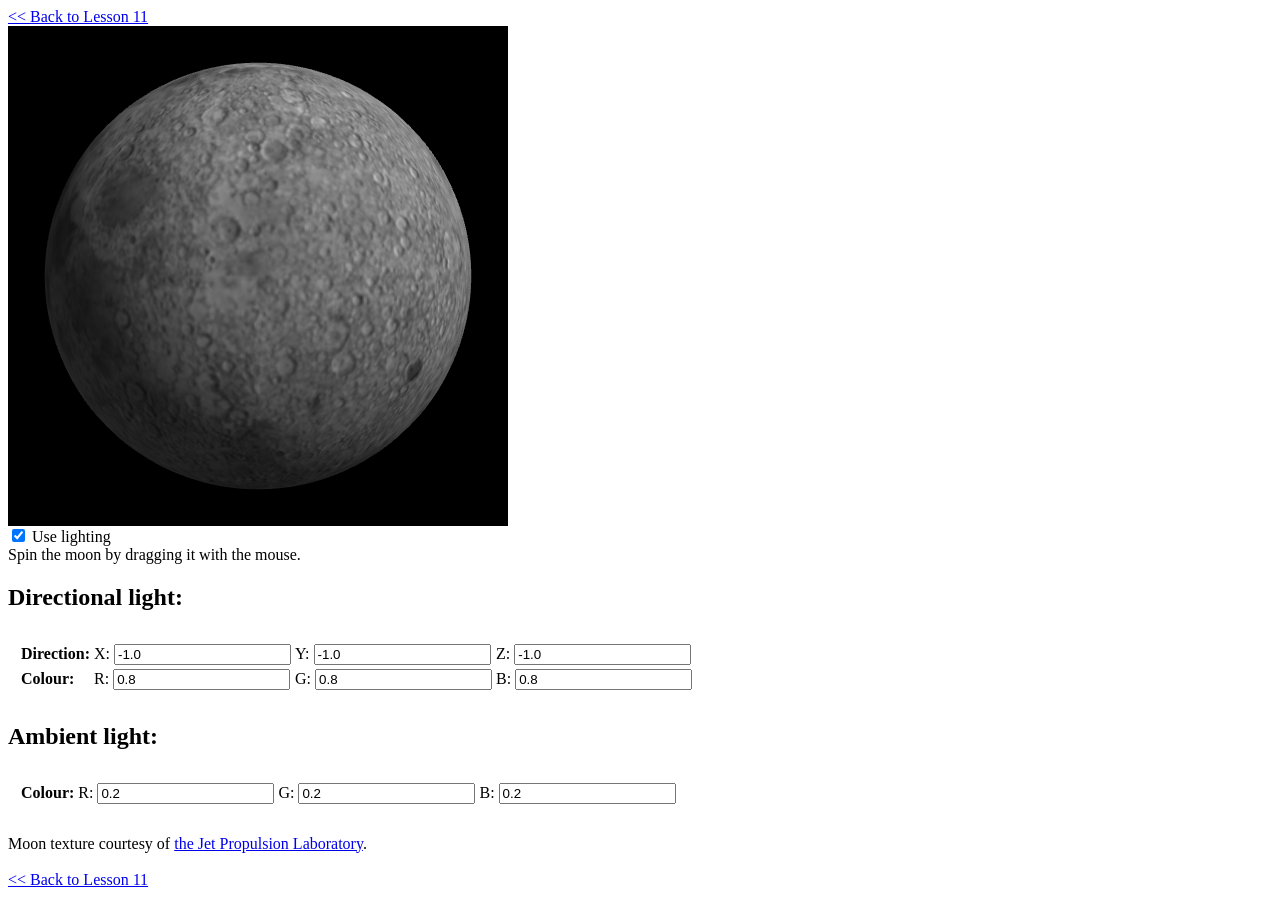
<file: sphere/index.html>
<html>

<head>
<title>Learning WebGL &mdash; lesson 11</title>
<meta http-equiv="content-type" content="text/html; charset=ISO-8859-1">

<script type="text/javascript" src="glMatrix-0.9.5.min.js"></script>
<script type="text/javascript" src="webgl-utils.js"></script>

<script id="shader-fs" type="x-shader/x-fragment">
    precision mediump float;

    varying vec2 vTextureCoord;
    varying vec3 vLightWeighting;

    uniform sampler2D uSampler;

    void main(void) {
        vec4 textureColor = texture2D(uSampler, vec2(vTextureCoord.s, vTextureCoord.t));
        gl_FragColor = vec4(textureColor.rgb * vLightWeighting, textureColor.a);
    }
</script>

<script id="shader-vs" type="x-shader/x-vertex">
    attribute vec3 aVertexPosition;
    attribute vec3 aVertexNormal;
    attribute vec2 aTextureCoord;

    uniform mat4 uMVMatrix;
    uniform mat4 uPMatrix;
    uniform mat3 uNMatrix;

    uniform vec3 uAmbientColor;

    uniform vec3 uLightingDirection;
    uniform vec3 uDirectionalColor;

    uniform bool uUseLighting;

    varying vec2 vTextureCoord;
    varying vec3 vLightWeighting;

    void main(void) {
        gl_Position = uPMatrix * uMVMatrix * vec4(aVertexPosition, 1.0);
        vTextureCoord = aTextureCoord;

        if (!uUseLighting) {
            vLightWeighting = vec3(1.0, 1.0, 1.0);
        } else {
            vec3 transformedNormal = uNMatrix * aVertexNormal;
            float directionalLightWeighting = max(dot(transformedNormal, uLightingDirection), 0.0);
            vLightWeighting = uAmbientColor + uDirectionalColor * directionalLightWeighting;
        }
    }
</script>


<script type="text/javascript">

    var gl;

    function initGL(canvas) {
        try {
            gl = canvas.getContext("experimental-webgl");
            gl.viewportWidth = canvas.width;
            gl.viewportHeight = canvas.height;
        } catch (e) {
        }
        if (!gl) {
            alert("Could not initialise WebGL, sorry :-(");
        }
    }


    function getShader(gl, id) {
        var shaderScript = document.getElementById(id);
        if (!shaderScript) {
            return null;
        }

        var str = "";
        var k = shaderScript.firstChild;
        while (k) {
            if (k.nodeType == 3) {
                str += k.textContent;
            }
            k = k.nextSibling;
        }

        var shader;
        if (shaderScript.type == "x-shader/x-fragment") {
            shader = gl.createShader(gl.FRAGMENT_SHADER);
        } else if (shaderScript.type == "x-shader/x-vertex") {
            shader = gl.createShader(gl.VERTEX_SHADER);
        } else {
            return null;
        }

        gl.shaderSource(shader, str);
        gl.compileShader(shader);

        if (!gl.getShaderParameter(shader, gl.COMPILE_STATUS)) {
            alert(gl.getShaderInfoLog(shader));
            return null;
        }

        return shader;
    }


    var shaderProgram;

    function initShaders() {
        var fragmentShader = getShader(gl, "shader-fs");
        var vertexShader = getShader(gl, "shader-vs");

        shaderProgram = gl.createProgram();
        gl.attachShader(shaderProgram, vertexShader);
        gl.attachShader(shaderProgram, fragmentShader);
        gl.linkProgram(shaderProgram);

        if (!gl.getProgramParameter(shaderProgram, gl.LINK_STATUS)) {
            alert("Could not initialise shaders");
        }

        gl.useProgram(shaderProgram);

        shaderProgram.vertexPositionAttribute = gl.getAttribLocation(shaderProgram, "aVertexPosition");
        gl.enableVertexAttribArray(shaderProgram.vertexPositionAttribute);

        shaderProgram.textureCoordAttribute = gl.getAttribLocation(shaderProgram, "aTextureCoord");
        gl.enableVertexAttribArray(shaderProgram.textureCoordAttribute);

        shaderProgram.vertexNormalAttribute = gl.getAttribLocation(shaderProgram, "aVertexNormal");
        gl.enableVertexAttribArray(shaderProgram.vertexNormalAttribute);

        shaderProgram.pMatrixUniform = gl.getUniformLocation(shaderProgram, "uPMatrix");
        shaderProgram.mvMatrixUniform = gl.getUniformLocation(shaderProgram, "uMVMatrix");
        shaderProgram.nMatrixUniform = gl.getUniformLocation(shaderProgram, "uNMatrix");
        shaderProgram.samplerUniform = gl.getUniformLocation(shaderProgram, "uSampler");
        shaderProgram.useLightingUniform = gl.getUniformLocation(shaderProgram, "uUseLighting");
        shaderProgram.ambientColorUniform = gl.getUniformLocation(shaderProgram, "uAmbientColor");
        shaderProgram.lightingDirectionUniform = gl.getUniformLocation(shaderProgram, "uLightingDirection");
        shaderProgram.directionalColorUniform = gl.getUniformLocation(shaderProgram, "uDirectionalColor");
    }


    function handleLoadedTexture(texture) {
        gl.pixelStorei(gl.UNPACK_FLIP_Y_WEBGL, true);
        gl.bindTexture(gl.TEXTURE_2D, texture);
        gl.texImage2D(gl.TEXTURE_2D, 0, gl.RGBA, gl.RGBA, gl.UNSIGNED_BYTE, texture.image);
        gl.texParameteri(gl.TEXTURE_2D, gl.TEXTURE_MAG_FILTER, gl.LINEAR);
        gl.texParameteri(gl.TEXTURE_2D, gl.TEXTURE_MIN_FILTER, gl.LINEAR_MIPMAP_NEAREST);
        gl.generateMipmap(gl.TEXTURE_2D);

        gl.bindTexture(gl.TEXTURE_2D, null);
    }


    var moonTexture;

    function initTexture() {
        moonTexture = gl.createTexture();
        moonTexture.image = new Image();
        moonTexture.image.onload = function () {
            handleLoadedTexture(moonTexture)
        }

        moonTexture.image.src = "moon.gif";
    }


    var mvMatrix = mat4.create();
    var mvMatrixStack = [];
    var pMatrix = mat4.create();

    function mvPushMatrix() {
        var copy = mat4.create();
        mat4.set(mvMatrix, copy);
        mvMatrixStack.push(copy);
    }

    function mvPopMatrix() {
        if (mvMatrixStack.length == 0) {
            throw "Invalid popMatrix!";
        }
        mvMatrix = mvMatrixStack.pop();
    }

    function setMatrixUniforms() {
        gl.uniformMatrix4fv(shaderProgram.pMatrixUniform, false, pMatrix);
        gl.uniformMatrix4fv(shaderProgram.mvMatrixUniform, false, mvMatrix);

        var normalMatrix = mat3.create();
        mat4.toInverseMat3(mvMatrix, normalMatrix);
        mat3.transpose(normalMatrix);
        gl.uniformMatrix3fv(shaderProgram.nMatrixUniform, false, normalMatrix);
    }


    function degToRad(degrees) {
        return degrees * Math.PI / 180;
    }


    var mouseDown = false;
    var lastMouseX = null;
    var lastMouseY = null;

    var moonRotationMatrix = mat4.create();
    mat4.identity(moonRotationMatrix);

    function handleMouseDown(event) {
        mouseDown = true;
        lastMouseX = event.clientX;
        lastMouseY = event.clientY;
    }


    function handleMouseUp(event) {
        mouseDown = false;
    }


    function handleMouseMove(event) {
        if (!mouseDown) {
            return;
        }
        var newX = event.clientX;
        var newY = event.clientY;

        var deltaX = newX - lastMouseX
        var newRotationMatrix = mat4.create();
        mat4.identity(newRotationMatrix);
        mat4.rotate(newRotationMatrix, degToRad(deltaX / 10), [0, 1, 0]);

        var deltaY = newY - lastMouseY;
        mat4.rotate(newRotationMatrix, degToRad(deltaY / 10), [1, 0, 0]);

        mat4.multiply(newRotationMatrix, moonRotationMatrix, moonRotationMatrix);

        lastMouseX = newX
        lastMouseY = newY;
    }



    var moonVertexPositionBuffer;
    var moonVertexNormalBuffer;
    var moonVertexTextureCoordBuffer;
    var moonVertexIndexBuffer;

    function initBuffers() {
        var latitudeBands = 60;
        var longitudeBands = 60;
        var radius = 2;

        var vertexPositionData = [];
        var normalData = [];
        var textureCoordData = [];
        for (var latNumber=0; latNumber <= latitudeBands; latNumber++) {
            var theta = latNumber * Math.PI / latitudeBands;
            var sinTheta = Math.sin(theta);
            var cosTheta = Math.cos(theta);

            for (var longNumber=0; longNumber <= longitudeBands; longNumber++) {
                var phi = longNumber * 2 * Math.PI / longitudeBands;
                var sinPhi = Math.sin(phi);
                var cosPhi = Math.cos(phi);

                var x = cosPhi * sinTheta;
                var y = cosTheta;
                var z = sinPhi * sinTheta;
                var u = 1 - (longNumber / longitudeBands);
                var v = 1 - (latNumber / latitudeBands);

                normalData.push(x);
                normalData.push(y);
                normalData.push(z);
                textureCoordData.push(u);
                textureCoordData.push(v);
                vertexPositionData.push(radius * x);
                vertexPositionData.push(radius * y);
                vertexPositionData.push(radius * z);
            }
        }

        var indexData = [];
        for (var latNumber=0; latNumber < latitudeBands; latNumber++) {
            for (var longNumber=0; longNumber < longitudeBands; longNumber++) {
                var first = (latNumber * (longitudeBands + 1)) + longNumber;
                var second = first + longitudeBands + 1;
                indexData.push(first);
                indexData.push(second);
                indexData.push(first + 1);

                indexData.push(second);
                indexData.push(second + 1);
                indexData.push(first + 1);
            }
        }

        moonVertexNormalBuffer = gl.createBuffer();
        gl.bindBuffer(gl.ARRAY_BUFFER, moonVertexNormalBuffer);
        gl.bufferData(gl.ARRAY_BUFFER, new Float32Array(normalData), gl.STATIC_DRAW);
        moonVertexNormalBuffer.itemSize = 3;
        moonVertexNormalBuffer.numItems = normalData.length / 3;

        moonVertexTextureCoordBuffer = gl.createBuffer();
        gl.bindBuffer(gl.ARRAY_BUFFER, moonVertexTextureCoordBuffer);
        gl.bufferData(gl.ARRAY_BUFFER, new Float32Array(textureCoordData), gl.STATIC_DRAW);
        moonVertexTextureCoordBuffer.itemSize = 2;
        moonVertexTextureCoordBuffer.numItems = textureCoordData.length / 2;

        moonVertexPositionBuffer = gl.createBuffer();
        gl.bindBuffer(gl.ARRAY_BUFFER, moonVertexPositionBuffer);
        gl.bufferData(gl.ARRAY_BUFFER, new Float32Array(vertexPositionData), gl.STATIC_DRAW);
        moonVertexPositionBuffer.itemSize = 3;
        moonVertexPositionBuffer.numItems = vertexPositionData.length / 3;

        moonVertexIndexBuffer = gl.createBuffer();
        gl.bindBuffer(gl.ELEMENT_ARRAY_BUFFER, moonVertexIndexBuffer);
        gl.bufferData(gl.ELEMENT_ARRAY_BUFFER, new Uint16Array(indexData), gl.STATIC_DRAW);
        moonVertexIndexBuffer.itemSize = 1;
        moonVertexIndexBuffer.numItems = indexData.length;
    }


    function drawScene() {
        gl.viewport(0, 0, gl.viewportWidth, gl.viewportHeight);
        gl.clear(gl.COLOR_BUFFER_BIT | gl.DEPTH_BUFFER_BIT);

        mat4.perspective(45, gl.viewportWidth / gl.viewportHeight, 0.1, 100.0, pMatrix);

        var lighting = document.getElementById("lighting").checked;
        gl.uniform1i(shaderProgram.useLightingUniform, lighting);
        if (lighting) {
            gl.uniform3f(
                shaderProgram.ambientColorUniform,
                parseFloat(document.getElementById("ambientR").value),
                parseFloat(document.getElementById("ambientG").value),
                parseFloat(document.getElementById("ambientB").value)
            );

            var lightingDirection = [
                parseFloat(document.getElementById("lightDirectionX").value),
                parseFloat(document.getElementById("lightDirectionY").value),
                parseFloat(document.getElementById("lightDirectionZ").value)
            ];
            var adjustedLD = vec3.create();
            vec3.normalize(lightingDirection, adjustedLD);
            vec3.scale(adjustedLD, -1);
            gl.uniform3fv(shaderProgram.lightingDirectionUniform, adjustedLD);

            gl.uniform3f(
                shaderProgram.directionalColorUniform,
                parseFloat(document.getElementById("directionalR").value),
                parseFloat(document.getElementById("directionalG").value),
                parseFloat(document.getElementById("directionalB").value)
            );
        }

        mat4.identity(mvMatrix);

        mat4.translate(mvMatrix, [0, 0, -6]);

        mat4.multiply(mvMatrix, moonRotationMatrix);

        gl.activeTexture(gl.TEXTURE0);
        gl.bindTexture(gl.TEXTURE_2D, moonTexture);
        gl.uniform1i(shaderProgram.samplerUniform, 0);

        gl.bindBuffer(gl.ARRAY_BUFFER, moonVertexPositionBuffer);
        gl.vertexAttribPointer(shaderProgram.vertexPositionAttribute, moonVertexPositionBuffer.itemSize, gl.FLOAT, false, 0, 0);

        gl.bindBuffer(gl.ARRAY_BUFFER, moonVertexTextureCoordBuffer);
        gl.vertexAttribPointer(shaderProgram.textureCoordAttribute, moonVertexTextureCoordBuffer.itemSize, gl.FLOAT, false, 0, 0);

        gl.bindBuffer(gl.ARRAY_BUFFER, moonVertexNormalBuffer);
        gl.vertexAttribPointer(shaderProgram.vertexNormalAttribute, moonVertexNormalBuffer.itemSize, gl.FLOAT, false, 0, 0);

        gl.bindBuffer(gl.ELEMENT_ARRAY_BUFFER, moonVertexIndexBuffer);
        setMatrixUniforms();
        gl.drawElements(gl.TRIANGLES, moonVertexIndexBuffer.numItems, gl.UNSIGNED_SHORT, 0);
    }


    function tick() {
        requestAnimFrame(tick);
        drawScene();
    }


    function webGLStart() {
        var canvas = document.getElementById("lesson11-canvas");
        initGL(canvas);
        initShaders();
        initBuffers();
        initTexture();

        gl.clearColor(0.0, 0.0, 0.0, 1.0);
        gl.enable(gl.DEPTH_TEST);

        canvas.onmousedown = handleMouseDown;
        document.onmouseup = handleMouseUp;
        document.onmousemove = handleMouseMove;

        tick();
    }

</script>


</head>


<body onload="webGLStart();">
    <a href="http://learningwebgl.com/blog/?p=1253">&lt;&lt; Back to Lesson 11</a><br />

    <canvas id="lesson11-canvas" style="border: none;" width="500" height="500"></canvas>
    <br/>

    <input type="checkbox" id="lighting" checked /> Use lighting<br/>
    Spin the moon by dragging it with the mouse.
    <br/>

    <h2>Directional light:</h2>

    <table style="border: 0; padding: 10px;">
        <tr>
            <td><b>Direction:</b>
            <td>X: <input type="text" id="lightDirectionX" value="-1.0" />
            <td>Y: <input type="text" id="lightDirectionY" value="-1.0" />
            <td>Z: <input type="text" id="lightDirectionZ" value="-1.0" />
        </tr>
        <tr>
            <td><b>Colour:</b>
            <td>R: <input type="text" id="directionalR" value="0.8" />
            <td>G: <input type="text" id="directionalG" value="0.8" />
            <td>B: <input type="text" id="directionalB" value="0.8" />
        </tr>
    </table>


    <h2>Ambient light:</h2>

    <table style="border: 0; padding: 10px;">
        <tr>
            <td><b>Colour:</b>
            <td>R: <input type="text" id="ambientR" value="0.2" />
            <td>G: <input type="text" id="ambientG" value="0.2" />
            <td>B: <input type="text" id="ambientB" value="0.2" />
        </tr>
    </table>
    <br/>

    Moon texture courtesy of <a href="http://maps.jpl.nasa.gov/">the Jet Propulsion Laboratory</a>.
    <br/>
    <br/>

    <a href="http://learningwebgl.com/blog/?p=1253">&lt;&lt; Back to Lesson 11</a><br />
</body>

</html>
</file>
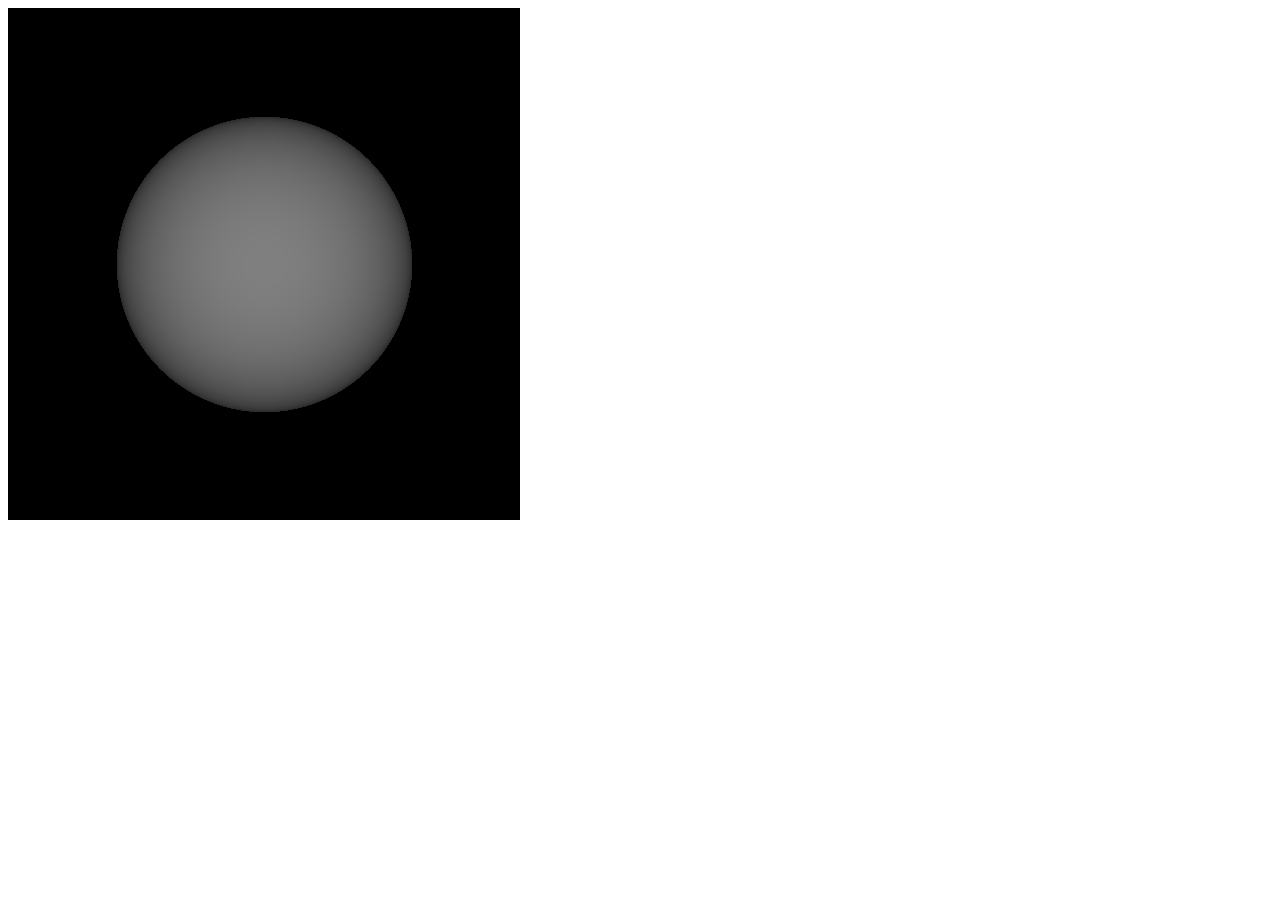
<file: framework.html>
<html>
    <head><title>Framework</title></head>
    <body>
        <canvas width="512" height="512" id="depthCanvas"></canvas>
        <script>
            Sphere = function(center, radius) { this.center = center; this.radius = radius; };

            Sphere.prototype = {
                copy: function() { return new Sphere(this.center.copy(), this.radius.copy()); },

                initialize: function() {
                    this.sqrRadius = this.radius * this.radius;
                },

                intersect: function(ray) {
                    var v = ray.origin.subtract(this.center);
                    var a0 = v.sqrLength() - this.sqrRadius;
                    var DdotV = ray.direction.dot(v);

                    if (DdotV <= 0) {
                        var discr = DdotV * DdotV - a0;
                        if (discr >= 0) {
                            var result = new IntersectResult();
                            result.geometry = this;
                            result.distance = -DdotV - Math.sqrt(discr);
                            result.position = ray.getPoint(result.distance);
                            result.normal = result.position.subtract(this.center).normalize();
                            return result;
                        }
                    }

                    return IntersectResult.noHit;
                }
            };

            Vector3 = function(x, y, z) { this.x = x; this.y = y; this.z = z; };

            Vector3.prototype = {
                copy: function() { return new Vector3(this.x, this.y, this.z); },
                length: function() { return Math.sqrt(this.x * this.x + this.y * this.y + this.z * this.z); },
                sqrLength: function() { return this.x * this.x + this.y * this.y + this.z * this.z; },
                normalize: function() { var inv = 1 / this.length(); return new Vector3(this.x * inv, this.y * inv, this.z * inv); },
                negate: function() { return new Vector3(-this.x, -this.y, -this.z); },
                add: function(v) { return new Vector3(this.x + v.x, this.y + v.y, this.z + v.z); },
                subtract: function(v) { return new Vector3(this.x - v.x, this.y - v.y, this.z - v.z); },
                multiply: function(f) { return new Vector3(this.x * f, this.y * f, this.z * f); },
                divide: function(f) { var invf = 1 / f; return new Vector3(this.x * invf, this.y * invf, this.z * invf); },
                dot: function(v) { return this.x * v.x + this.y * v.y + this.z * v.z; },
                cross: function(v) { return new Vector3(-this.z * v.y + this.y * v.z, this.z * v.x - this.x * v.z, -this.y * v.x + this.x * v.y); }
            };

            Vector3.zero = new Vector3(0, 0, 0);
            // Ray3.js
            Ray3 = function(origin, direction) { this.origin = origin; this.direction = direction; }

            Ray3.prototype = {
                getPoint: function(t) { return this.origin.add(this.direction.multiply(t)); }
            };
            // IntersectResult.js
            IntersectResult = function() {
                this.geometry = null;
                this.distance = 0;
                this.position = Vector3.zero;
                this.normal = Vector3.zero;
            };

            IntersectResult.noHit = new IntersectResult();


            PerspectiveCamera = function(eye, front, up, fov) { this.eye = eye; this.front = front; this.refUp = up; this.fov = fov; };
            PerspectiveCamera.prototype = {
                initialize : function() {
                    this.right = this.front.cross(this.refUp);
                    this.up = this.right.cross(this.front);
                    this.fovScale = Math.tan(this.fov * 0.5 * Math.PI / 180) * 2;
                },

                generateRay : function(x, y) {
                    var r = this.right.multiply((x - 0.5) * this.fovScale);
                    var u = this.up.multiply((y - 0.5) * this.fovScale);
                    return new Ray3(this.eye, this.front.add(r).add(u).normalize());
                }
            };
            
            function renderDepth(canvas, scene, camera, maxDepth) {
                if (!canvas || !canvas.getContext)
                    return;

                var ctx = canvas.getContext("2d");
                if (!ctx.getImageData)
                    return;

                var w = canvas.attributes.width.value;
                var h = canvas.attributes.height.value;
                ctx.fillStyle = "rgb(0,0,0)";
                ctx.fillRect(0, 0, w, h);

                var imgdata = ctx.getImageData(0, 0, w, h);
                var pixels = imgdata.data;

                scene.initialize();
                camera.initialize();

                var i = 0;
                for (var y = 0; y < h; y++) {
                    var sy = 1 - y / h;
                    for (var x = 0; x < w; x++) {
                        var sx = x / w;
                        var ray = camera.generateRay(sx, sy);
                        var result = scene.intersect(ray);
                        if (result.geometry) {
                            var depth = 255 - Math.min((result.distance / maxDepth) * 255, 255);
                            pixels[i] = depth;
                            pixels[i + 1] = depth;
                            pixels[i + 2] = depth;
                            pixels[i + 3] = 255;
                        }
                        i += 4;
                    }
                }

                ctx.putImageData(imgdata, 0, 0);
            }

            window.onload=function(){
                renderDepth(
                document.getElementById('depthCanvas'), 
                new Sphere(new Vector3(0, 10, -10), 10),
                new PerspectiveCamera(new Vector3(0, 10, 10), new Vector3(0, 0, -1), new Vector3(0, 1, 0), 90),
                20);
            }
        </script>
    </body>
</html>
</file>
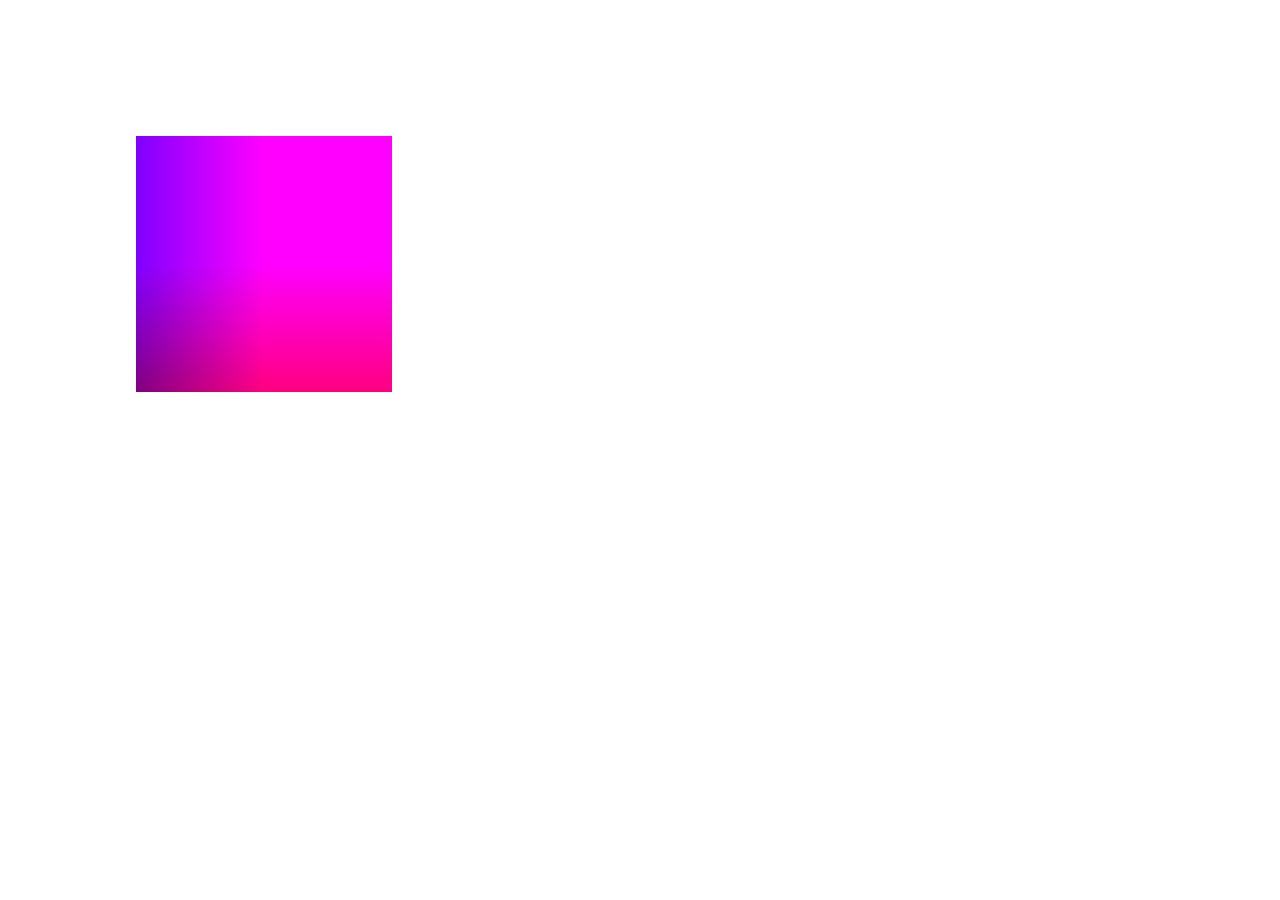
<file: project.html>
<html>
    <head>
    <meta charset="UTF-8">
    <style type="text/css">
        canvas {background: #5C4033;}
    </style>
    </head>
    <body>
        <canvas id="canvas" width="512" height="512">
        <script type="text/javascript" src="sylvester.src.js"></script>
        <script type="text/javascript" src="glUtils.js"></script>
        <script type="text/javascript" src="main.js"></script>
    </body>
</html>
</file>
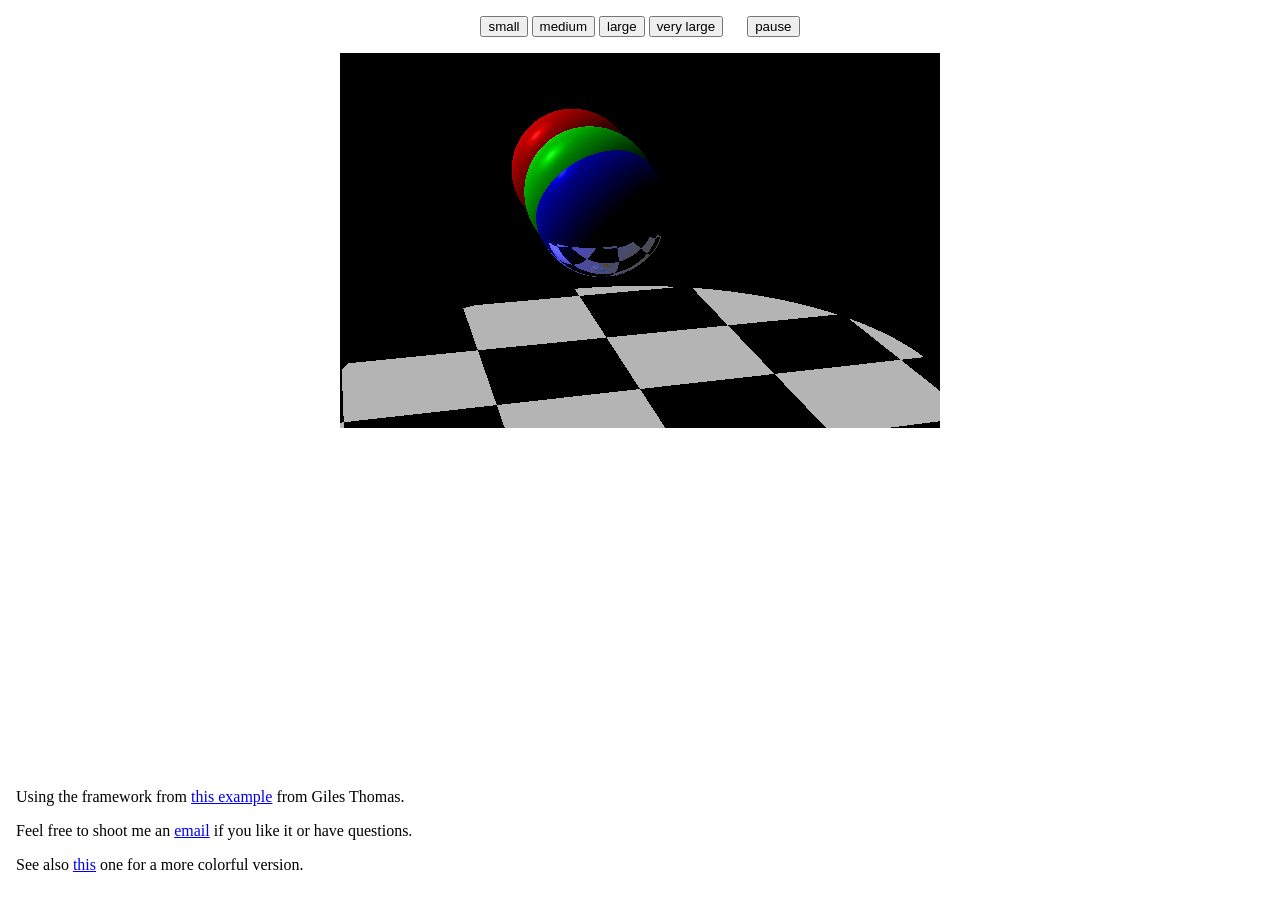
<file: sphere.html>
<html>

<head>
<title>Ray tracer using WebGL</title>
<meta http-equiv="content-type" content="text/html; charset=ISO-8859-1">

<script id="shader-fs" type="x-shader/x-fragment">
  precision mediump float;

  const vec3 lightDir = vec3(0.577350269, 0.577350269, -0.577350269);
  varying vec3 vPosition;
  uniform vec3 cameraPos;
  uniform vec3 sphere1Center;
  uniform vec3 sphere2Center;
  uniform vec3 sphere3Center;

  bool intersectSphere(vec3 center, vec3 lStart, vec3 lDir,
                       out float dist) {
    vec3 c = center - lStart;
    float b = dot(lDir, c);
    float d = b*b - dot(c, c) + 1.0;
    if (d < 0.0) {
      dist = 10000.0;
      return false;
    }

    dist = b - sqrt(d);
    if (dist < 0.0) {
      dist = 10000.0;
      return false;
    }

    return true;
  }

  vec3 lightAt(vec3 N, vec3 V, vec3 color) {
    vec3 L = lightDir;
    vec3 R = reflect(-L, N);

    float c = 0.3 + 0.4 * pow(max(dot(R, V), 0.0), 30.0) + 0.7 * dot(L, N);

    if (c > 1.0) {
      return mix(color, vec3(1.6, 1.6, 1.6), c - 1.0);
    }

    return c * color;
  }

  bool intersectWorld(vec3 lStart, vec3 lDir, out vec3 pos,
                      out vec3 normal, out vec3 color) {
    float d1, d2, d3;
    bool h1, h2, h3;

    h1 = intersectSphere(sphere1Center, lStart, lDir, d1);
    h2 = intersectSphere(sphere2Center, lStart, lDir, d2);
    h3 = intersectSphere(sphere3Center, lStart, lDir, d3);

    if (h1 && d1 < d2 && d1 < d3) {
      pos = lStart + d1 * lDir;
      normal = pos - sphere1Center;
      color = vec3(0.0, 0.0, 0.9);
    }
    else if (h2 && d2 < d3) {
      pos = lStart + d2 * lDir;
      normal = pos - sphere2Center;
      color = vec3(0.9, 0.0, 0.0);
    }
    else if (h3) {
      pos = lStart + d3 * lDir;
      normal = pos - sphere3Center;
      color = vec3(0.0, 0.9, 0.0);
    }
    else if (lDir.y < -0.01) {
      pos = lStart + ((lStart.y + 2.7) / -lDir.y) * lDir;
      if (pos.x*pos.x + pos.z*pos.z > 30.0) {
        return false;
      }
      normal = vec3(0.0, 1.0, 0.0);
      if (fract(pos.x / 5.0) > 0.5 == fract(pos.z / 5.0) > 0.5) {
        color = vec3(1.0);
      }
      else {
        color = vec3(0.0);
      }
    }
    else {
     return false;
    }

    return true;
  }

  void main(void)
  {
    vec3 cameraDir = normalize(vPosition - cameraPos);

    vec3 p1, norm, p2;
    vec3 col, colT, colM, col3;
    if (intersectWorld(cameraPos, cameraDir, p1,
                       norm, colT)) {
      col = lightAt(norm, -cameraDir, colT);
      colM = (colT + vec3(0.7)) / 1.7;
      cameraDir = reflect(cameraDir, norm);
      if (intersectWorld(p1, cameraDir, p2, norm, colT)) {
        col += lightAt(norm, -cameraDir, colT) * colM;
        colM *= (colT + vec3(0.7)) / 1.7;
        cameraDir = reflect(cameraDir, norm);
        if (intersectWorld(p2, cameraDir, p1, norm, colT)) {
          col += lightAt(norm, -cameraDir, colT) * colM;
        }
      }

      gl_FragColor = vec4(col, 1.0);
    }
    else {
      gl_FragColor = vec4(0.0, 0.0, 0.0, 1.0);
    }
  }
</script>

<script id="shader-vs" type="x-shader/x-vertex">
  attribute vec2 aVertexPosition;
  attribute vec3 aPlotPosition;

  varying vec3 vPosition;

  void main(void)
  {
    gl_Position = vec4(aVertexPosition, 1.0, 1.0);
    vPosition = aPlotPosition;
 }
</script>


<script type="application/x-javascript">

  var gl;
  function initGL(canvas) {
    try {
      gl = canvas.getContext("experimental-webgl");
      gl.viewport(0, 0, canvas.width, canvas.height);
    } catch(e) {
    }
    if (!gl) {
      alert("Could not initialise WebGL, sorry :-(");
    }
  }

  function getShader(gl, id)
  {
      var shaderScript = document.getElementById(id);
      if (!shaderScript)
          return null;

      var shader;
      if (shaderScript.type == "x-shader/x-fragment")
      {
          shader = gl.createShader(gl.FRAGMENT_SHADER);
      }
      else if (shaderScript.type == "x-shader/x-vertex")
      {
          shader = gl.createShader(gl.VERTEX_SHADER);
      }
      else
      {
          return null;
      }

      gl.shaderSource(shader, shaderScript.textContent);
      gl.compileShader(shader);

      if (!gl.getShaderParameter(shader, gl.COMPILE_STATUS))
      {
          alert(gl.getShaderInfoLog(shader));
          return null;
      }

      return shader;
  }

  var shaderProgram;
  var aVertexPosition;
  function initShaders()
  {
    var fragmentShader = getShader(gl, "shader-fs");
    var vertexShader = getShader(gl, "shader-vs");

    shaderProgram = gl.createProgram();
    gl.attachShader(shaderProgram, vertexShader);
    gl.attachShader(shaderProgram, fragmentShader);
    gl.linkProgram(shaderProgram);

    if (!gl.getProgramParameter(shaderProgram, gl.LINK_STATUS))
    {
      alert("Could not initialise shaders");
    }

    gl.useProgram(shaderProgram);

    aVertexPosition = gl.getAttribLocation(shaderProgram, "aVertexPosition");
    gl.enableVertexAttribArray(aVertexPosition);

    aPlotPosition = gl.getAttribLocation(shaderProgram, "aPlotPosition");
    gl.enableVertexAttribArray(aPlotPosition);

    cameraPos = gl.getUniformLocation(shaderProgram, "cameraPos");
    sphere1Center = gl.getUniformLocation(shaderProgram, "sphere1Center");
    sphere2Center = gl.getUniformLocation(shaderProgram, "sphere2Center");
    sphere3Center = gl.getUniformLocation(shaderProgram, "sphere3Center");
  }


  function initBuffers()
  {
    var vertexPositionBuffer = gl.createBuffer();
    gl.bindBuffer(gl.ARRAY_BUFFER, vertexPositionBuffer);
    var vertices = [
         1.0,  1.0,
        -1.0,  1.0,
         1.0, -1.0,
        -1.0, -1.0,
    ];
    gl.bufferData(gl.ARRAY_BUFFER, new Float32Array(vertices), gl.STATIC_DRAW);
    gl.bindBuffer(gl.ARRAY_BUFFER, vertexPositionBuffer);
    gl.vertexAttribPointer(aVertexPosition, 2, gl.FLOAT, false, 0, 0);


    var plotPositionBuffer = gl.createBuffer();
    gl.bindBuffer(gl.ARRAY_BUFFER, plotPositionBuffer);
    gl.vertexAttribPointer(aPlotPosition, 3, gl.FLOAT, false, 0, 0);
  }

  function crossProd(v1, v2) {
    return { x: v1.y*v2.z - v2.y*v1.z,
             y: v1.z*v2.x - v2.z*v1.x,
             z: v1.x*v2.y - v2.x*v1.y };
  }

  function normalize(v) {
    l = Math.sqrt(v.x*v.x + v.y*v.y + v.z*v.z);
    return { x: v.x/l, y: v.y/l, z: v.z/l };
  }

  function vectAdd(v1, v2) {
    return { x: v1.x + v2.x, y: v1.y + v2.y, z: v1.z + v2.z };
  }

  function vectSub(v1, v2) {
    return { x: v1.x - v2.x, y: v1.y - v2.y, z: v1.z - v2.z };
  }

  function vectMul(v, l) {
    return { x: v.x*l, y: v.y*l, z: v.z*l };
  }

  function pushVec(v, arr) {
    arr.push(v.x, v.y, v.z);
  }

  t = 0;
  function drawScene()
  {
    x1 = Math.sin(t * 1.1) * 1.5;
    y1 = Math.cos(t * 1.3) * 1.5;
    z1 = Math.sin(t + Math.PI/3) * 1.5;
    x2 = Math.cos(t * 1.2) * 1.5;
    y2 = Math.sin(t * 1.4) * 1.5;
    z2 = Math.sin(t*1.25 - Math.PI/3) * 1.5;
    x3 = Math.cos(t * 1.15) * 1.5;
    y3 = Math.sin(t * 1.37) * 1.5;
    z3 = Math.sin(t*1.27) * 1.5;

    cameraFrom = { x: Math.sin(t * 0.4) * 18,
                   y: Math.sin(t * 0.13) * 5 + 5,
                   z: Math.cos(t * 0.4) * 18 };
    cameraTo = { x:0, y:0, z:0 };
    cameraPersp = 6;
    up = { x: 0, y: 1, z: 0 };
    cameraDir = normalize(vectSub(cameraTo, cameraFrom));

    cameraLeft = normalize(crossProd(cameraDir, up));
    cameraUp = normalize(crossProd(cameraLeft, cameraDir));
    // cameraFrom + cameraDir * cameraPersp
    cameraCenter = vectAdd(cameraFrom, vectMul(cameraDir, cameraPersp));
    // cameraCenter + cameraUp + cameraLeft * ratio
    cameraTopLeft  = vectAdd(vectAdd(cameraCenter, cameraUp),
                             vectMul(cameraLeft, ratio));
    cameraBotLeft  = vectAdd(vectSub(cameraCenter, cameraUp),
                             vectMul(cameraLeft, ratio));
    cameraTopRight = vectSub(vectAdd(cameraCenter, cameraUp),
                             vectMul(cameraLeft, ratio));
    cameraBotRight = vectSub(vectSub(cameraCenter, cameraUp),
                             vectMul(cameraLeft, ratio));


    //corners = [1.2, 1, -12, -1.2, 1, -12, 1.2, -1, -12, -1.2, -1, -12];
    corners = [];
    pushVec(cameraTopRight, corners);
    pushVec(cameraTopLeft, corners);
    pushVec(cameraBotRight, corners);
    pushVec(cameraBotLeft, corners);

    gl.bufferData(gl.ARRAY_BUFFER, new Float32Array(corners), gl.STATIC_DRAW);

    gl.uniform3f(cameraPos, cameraFrom.x, cameraFrom.y, cameraFrom.z);
    gl.uniform3f(sphere1Center, x1, y1, z1);
    gl.uniform3f(sphere2Center, x2, y2, z2);
    gl.uniform3f(sphere3Center, x3, y3, z3);

    gl.drawArrays(gl.TRIANGLE_STRIP, 0, 4);

    t += 0.03;
    if (t > Math.PI * 200) {
      t -= Math.PI * 200;
    }
  }

  var timer = 0;

  var canvas;
  function webGLStart()
  {
    canvas = document.getElementById("canvas");
    initGL(canvas);
    initShaders()

    gl.clearColor(0.0, 0.0, 0.0, 1.0);

    gl.clearDepth(1.0);

    initBuffers();
  }

  function flipAnim()
  {
    if (timer) {
      clearInterval(timer);
      timer = 0;
    }
    else {
      timer = setInterval(drawScene, 15);
    }
  }

  var ratio;
  function resizeCanvas(w)
  {
    if (w == -1) {
      document.getElementById('contrib').style.display = "none";
      canvas.style.display = "none";
      canvas.parentNode.style.position = "absolute";
      canvas.parentNode.style.top = 0;
      w = canvas.parentNode.parentNode.offsetWidth;
      ratio = w / canvas.parentNode.parentNode.offsetHeight;
      canvas.style.display = "";
    }
    else {
      document.getElementById('contrib').style.display = "";
      ratio = 1.6;
      canvas.parentNode.style.position = "";
      canvas.parentNode.style.top = "";
      window.onresize = null;
    }
    canvas.width = w;
    canvas.height = w / ratio;

    gl.viewport(0, 0, canvas.width, canvas.height);

    t -= 0.03;
    drawScene();
  }

  var resizeTimer = false;
  function fullScreen() {
    window.onresize = function() {
      if (resizeTimer) {
        clearTimeout(resizeTimer);
      }
      resizeTimer = setTimeout(function() {
        fullScreen();
      }, 100);
    };
    
    resizeCanvas(-1);
  }

</script>
</head>


<body onload="webGLStart(); resizeCanvas(600); flipAnim()" style="height: 100%; margin: 0">
  <div style="height:100%; margin: 0;">
    <div style="text-align:center; padding: 1em;">
      <input type=button onclick="resizeCanvas(400)" value=small>
      <input type=button onclick="resizeCanvas(600)" value=medium>
      <input type=button onclick="resizeCanvas(800)" value=large>
      <input type=button onclick="fullScreen();" value="very large">
      &nbsp;&nbsp;&nbsp;&nbsp;
      <input type=button onclick="flipAnim()" value=pause>
    </div>
    <div style="z-index:-1; text-align:center; width:100%;">
      <canvas id="canvas" style="border: none;" width="425" height="330"></canvas>
    </div>
  </div>
  <div style="margin: -8em 1em 0;" id="contrib">
    <p>
      Using the framework from <a href="http://learningwebgl.com/blog/?p=205">this
      example</a> from Giles Thomas.
    </p>
    <p>
      Feel free to shoot me an
      <a href="mailto:jonas&#64;sicking.cc">email</a> if
      you like it or have questions.
    </p>
    <p>
      See also <a href="raycolor.html">this</a> one for a more colorful version.
    </p>
  </div>
</body>

</html>
</file>
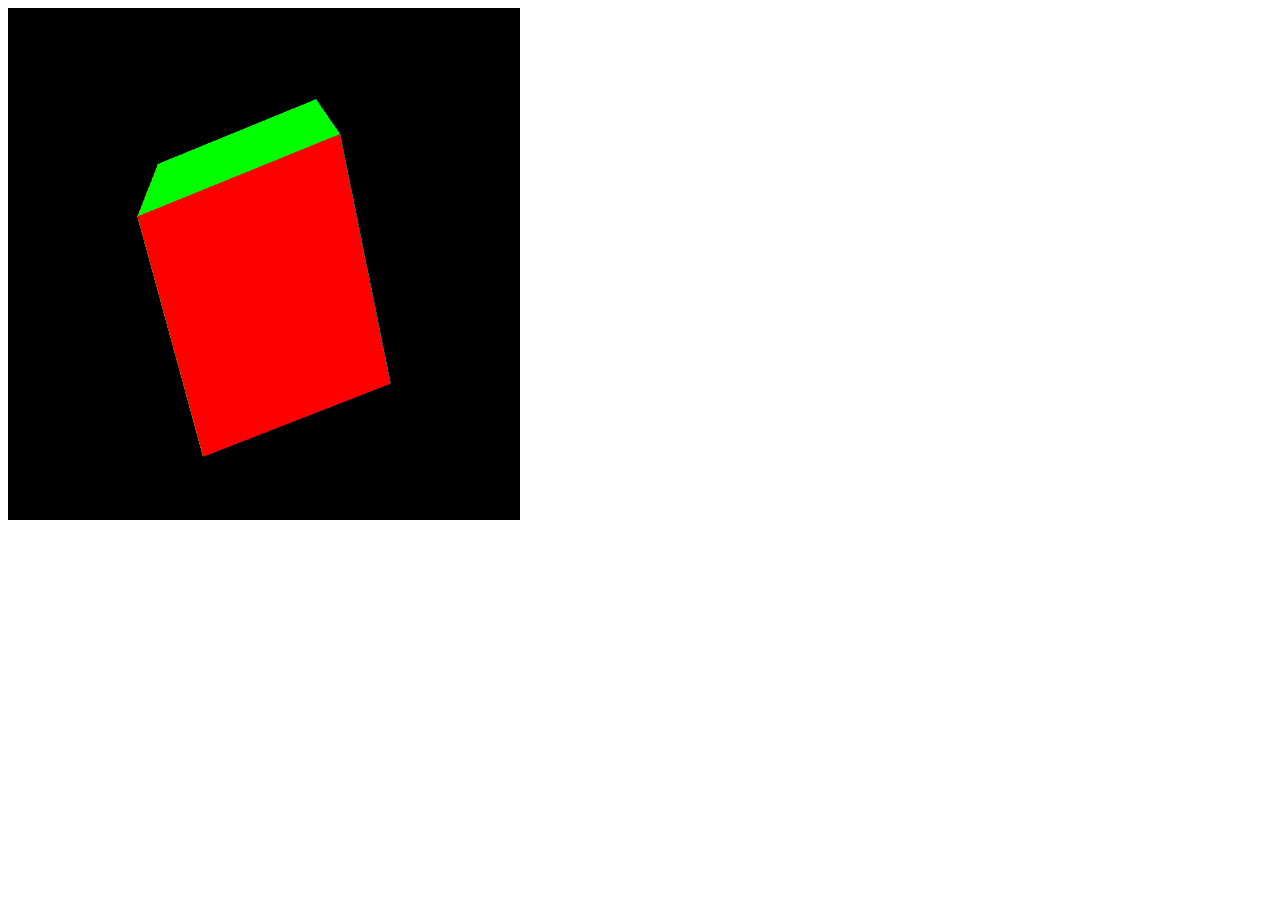
<file: 1113/CSCI580.html>
<!DOCTYPE HTML>
<html>
    <head>
    <meta charset="UTF-8">
    <style type="text/css">
        canvas {background: #5C4033;}
    </style>
    <script type="text/javascript" src="sylvester.js"></script>
    <script type="text/javascript" src="glUtils.js"></script>
    <script type="text/javascript">
        function MatrixHelper(){ this.matrix = Matrix.I(4); }
        MatrixHelper.prototype = {
            /* makePerspective */
            make : function(fovy, aspect, znear, zfar){
                this.ppm = makePerspective(fovy, aspect, znear, zfar);
            },
            /* multMatrix */
            mult : function(m){
                this.matrix = this.matrix.x(m);
            },
            /* mvTranslate */
            trans : function(v){
                this.mult(Matrix.Translation($V([v[0], v[1], v[2]])).ensure4x4());
            },
            /* setMatrixUniforms */
            set : function(gl, sProg){
                if(!!this.ppm){
                      gl.uniformMatrix4fv(gl.getUniformLocation(sProg, "uPMatrix")
                        , false, new Float32Array(this.ppm.flatten()));
                }
                if(!!this.matrix){
                      gl.uniformMatrix4fv(gl.getUniformLocation(sProg, "uMVMatrix")
                        , false, new Float32Array(this.matrix.flatten())); 
                }
            },
            /* mvRotate */
            rotate : function(angle, v){
                var m = Matrix.Rotation(angle * Math.PI / 180.0, $V([v[0], v[1], v[2]])).ensure4x4();
                this.mult(m);
            }
        }
    </script>
    </head>
    <body>
        <canvas id="canvas" width="512" height="512">
        <script type="text/javascript" src="mainFrame.js"></script>
        
    </body>
</html>
</file>
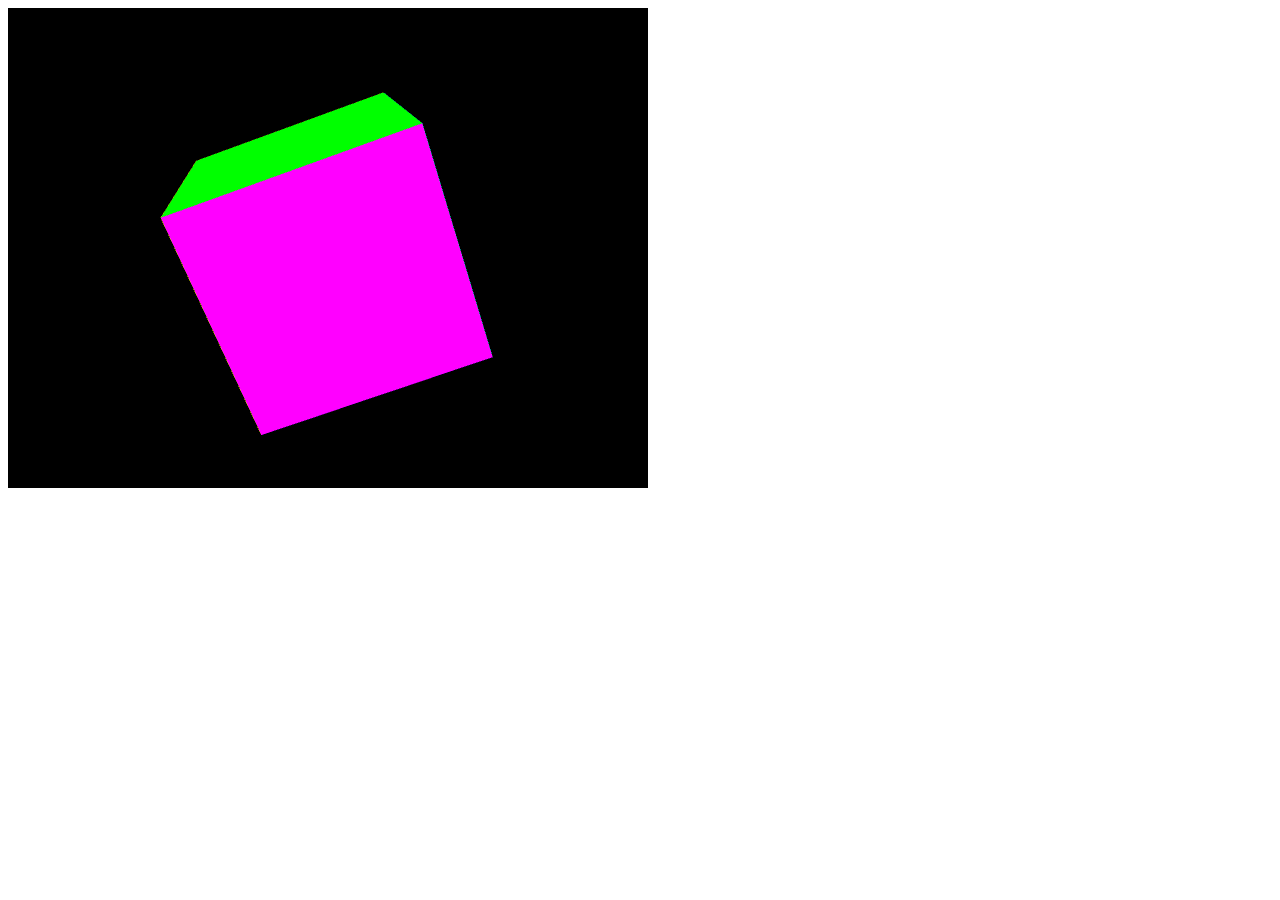
<file: 1113/demo.html>
<!DOCTYPE HTML>
<html>
<head>
<meta http-equiv="Content-Type" content="text/html; charset=utf-8">
<title>WebGL Step 03</title>
<style type="text/css">
canvas{ background-color:#666; }
</style>
<script type="text/javascript" src="sylvester.js"></script>
<script type="text/javascript" src="glUtils.js"></script>
 
<script type="text/ecmascript">
function MatrixHelper(){ this.matrix = Matrix.I(4); }
MatrixHelper.prototype = {
    /* makePerspective */
    make : function(fovy, aspect, znear, zfar){
        this.ppm = makePerspective(fovy, aspect, znear, zfar);
    },
    /* multMatrix */
    mult : function(m){
        this.matrix = this.matrix.x(m);
    },
    /* mvTranslate */
    trans : function(v){
        this.mult(Matrix.Translation($V([v[0], v[1], v[2]])).ensure4x4());
    },
    /* setMatrixUniforms */
    set : function(gl, sProg){
        if(!!this.ppm){
              gl.uniformMatrix4fv(gl.getUniformLocation(sProg, "uPMatrix")
                , false, new Float32Array(this.ppm.flatten()));
        }
        if(!!this.matrix){
              gl.uniformMatrix4fv(gl.getUniformLocation(sProg, "uMVMatrix")
                , false, new Float32Array(this.matrix.flatten())); 
        }
    },
    /* mvRotate */
    rotate : function(angle, v){
        var m = Matrix.Rotation(angle * Math.PI / 180.0, $V([v[0], v[1], v[2]])).ensure4x4();
        this.mult(m);
    }
}
</script>
 
</head>
 
<body>
 
<canvas id="glcanvas" width="640" height="480">看来您的浏览器不支持<code>&lt;canvas&gt;</code>标记</canvas>
 
<script type="text/ecmascript">
var testVertexCode = '\
    attribute vec3 aVertexPosition;\
    attribute vec4 aVertexColor;\
    uniform mat4 uMVMatrix;\
    uniform mat4 uPMatrix;\
    varying lowp vec4 vColor;\
    void main(void){\
        gl_Position = uPMatrix * uMVMatrix * vec4(aVertexPosition, 1.0);\
        vColor = aVertexColor;\
    }',
    testFragmentCode = '\
    varying lowp vec4 vColor;\
    void main(void){\
        gl_FragColor = vColor;\
    }'
    ;
 
var vertices = [
    // Front face
    -1.0, -1.0,  1.0,
     1.0, -1.0,  1.0,
     1.0,  1.0,  1.0,
    -1.0,  1.0,  1.0,
    
    // Back face
    -1.0, -1.0, -1.0,
    -1.0,  1.0, -1.0,
     1.0,  1.0, -1.0,
     1.0, -1.0, -1.0,
    
    // Top face
    -1.0,  1.0, -1.0,
    -1.0,  1.0,  1.0,
     1.0,  1.0,  1.0,
     1.0,  1.0, -1.0,
    
    // Bottom face
    -1.0, -1.0, -1.0,
     1.0, -1.0, -1.0,
     1.0, -1.0,  1.0,
    -1.0, -1.0,  1.0,
    
    // Right face
     1.0, -1.0, -1.0,
     1.0,  1.0, -1.0,
     1.0,  1.0,  1.0,
     1.0, -1.0,  1.0,
    
    // Left face
    -1.0, -1.0, -1.0,
    -1.0, -1.0,  1.0,
    -1.0,  1.0,  1.0,
    -1.0,  1.0, -1.0
];
 
var cubeVertexIndices = [
    0,  1,  2,      0,  2,  3,    // front
    4,  5,  6,      4,  6,  7,    // back
    8,  9,  10,     8,  10, 11,   // top
    12, 13, 14,     12, 14, 15,   // bottom
    16, 17, 18,     16, 18, 19,   // right
    20, 21, 22,     20, 22, 23    // left
]
 
var colorGroups = [  
    [1.0,  0.0,  1.0,  1.0],    // white  
    [1.0,  0.0,  0.0,  1.0],    // red  
    [0.0,  1.0,  0.0,  1.0],    // green  
    [0.0,  0.0,  1.0,  1.0],    // blue
    [0.0,  1.0,  1.0,  1.0],
    [1.0,  1.0,  0.0,  1.0]
];
 
var generatedColors = [];
for(var i = 0; i < 6; i++){
    for(var j = 0; j < 4; j++){
        generatedColors = generatedColors.concat(colorGroups[i]);
    }
}
 
var canvas = document.getElementById('glcanvas');
var gl = canvas.getContext('experimental-webgl');
 
// 黑底, 不透明
gl.clearColor(0.0, 0.0, 0.0, 1.0);  
// 清除所有
gl.clearDepth(1.0);                 
// Enable depth testing / 开启...深度测试?
gl.enable(gl.DEPTH_TEST);           
// Near things obscure far things / 近处物体遮挡远处物体？
gl.depthFunc(gl.LEQUAL);            
 
//定义Vertext Shader
var vertShader = gl.createShader(gl.VERTEX_SHADER);
gl.shaderSource(vertShader, testVertexCode);
gl.compileShader(vertShader);
//定义Fragment Shader
var fragShader = gl.createShader(gl.FRAGMENT_SHADER);
gl.shaderSource(fragShader, testFragmentCode);
gl.compileShader(fragShader);
 //定义Program
var program = gl.createProgram();
//附加两个Shader到program
gl.attachShader(program, vertShader);
gl.attachShader(program, fragShader);
//引用
gl.linkProgram(program);
gl.useProgram(program);
 
//定位Shader所需变量并启用
var vertexPositionAttribute = gl.getAttribLocation(program, 'aVertexPosition');
gl.enableVertexAttribArray(vertexPositionAttribute);
 
var vertexColorAttribute = gl.getAttribLocation(program, 'aVertexColor');
gl.enableVertexAttribArray(vertexColorAttribute);
 
//定义顶点索引
var cubeVerticesIndexBuffer = gl.createBuffer();
gl.bindBuffer(gl.ELEMENT_ARRAY_BUFFER, cubeVerticesIndexBuffer);
gl.bufferData(gl.ELEMENT_ARRAY_BUFFER, new Uint16Array(cubeVertexIndices), gl.STATIC_DRAW);
 
//定义顶点
var cubeVerticesBuffer = gl.createBuffer();
gl.bindBuffer(gl.ARRAY_BUFFER, cubeVerticesBuffer);
gl.bufferData(gl.ARRAY_BUFFER, new Float32Array(vertices), gl.STATIC_DRAW);
//传送数据到Shader指定变量
gl.vertexAttribPointer(vertexPositionAttribute, 3, gl.FLOAT, false, 0, 0);
 
//定义颜色
var cubeVerticesColorBuffer = gl.createBuffer();
gl.bindBuffer(gl.ARRAY_BUFFER, cubeVerticesColorBuffer);
gl.bufferData(gl.ARRAY_BUFFER, new Float32Array(generatedColors), gl.STATIC_DRAW);
//传送颜色数据到Shader
gl.vertexAttribPointer(vertexColorAttribute, 4, gl.FLOAT, false, 0, 0);
 
 
//调整位置
var matrix = new MatrixHelper();
matrix.trans([0.0, 0.0, -6.0]);
matrix.make(40, 640 / 480, 0.1, 100.0);
 
//动画函数
var animate = function(){
    gl.clear(gl.COLOR_BUFFER_BIT | gl.DEPTH_BUFFER_BIT);
    matrix.rotate(1, [1, 0, 1]);
    matrix.set(gl, program);
    gl.drawElements(gl.TRIANGLES, 36, gl.UNSIGNED_SHORT, 0);
}
 
//转吧
setInterval(animate, 40);
 
</script>
</body>
</html>
</file>
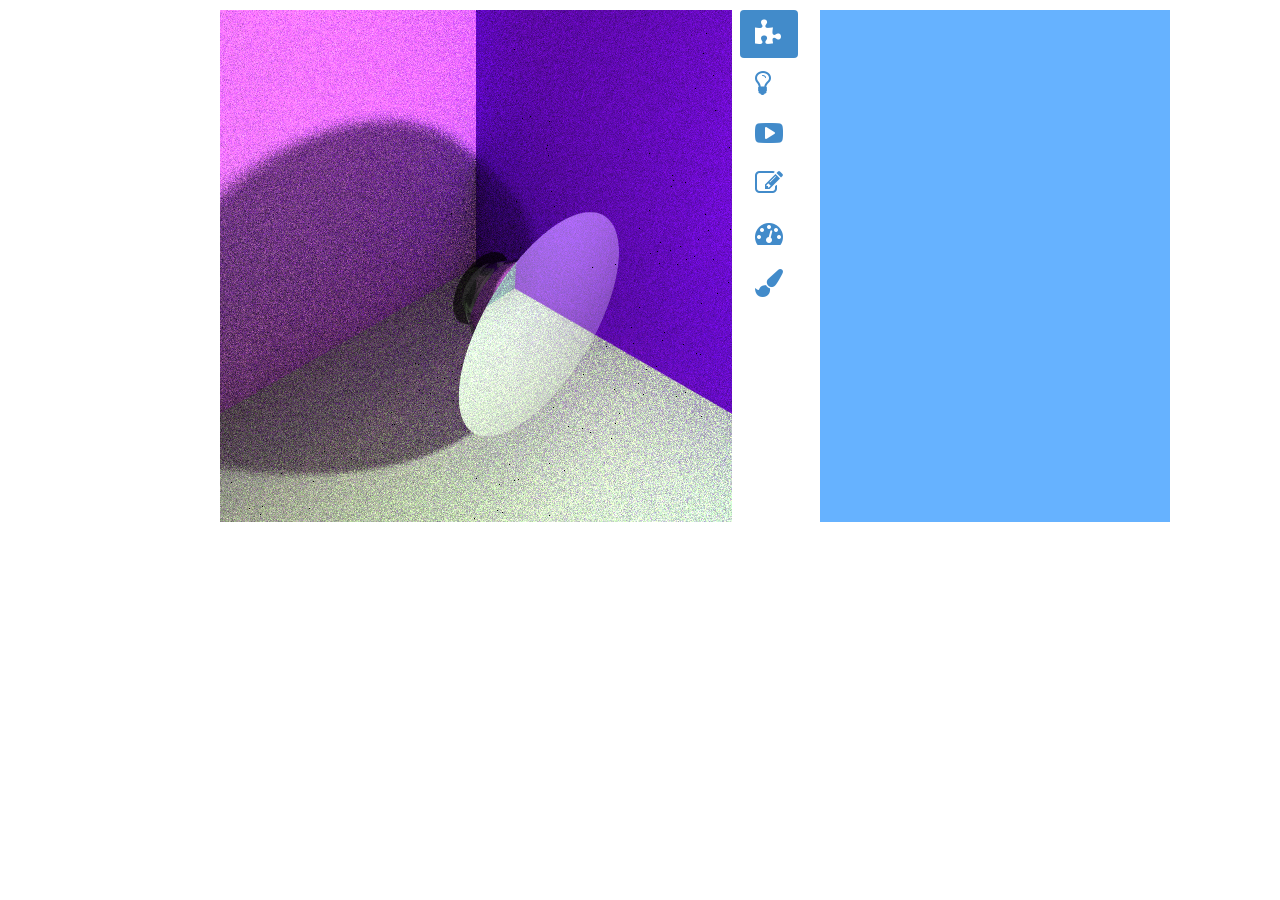
<file: 1130/project2.html>
<html>
    <head>
    <meta charset="UTF-8">
    <link href="css/bootstrap.min.css" rel="stylesheet">
    <link href="css/font-awesome.min.css" rel="stylesheet">
    <link href="css/rayTracer.css" rel="stylesheet">
    <script type="text/javascript" src = "sylvester.src.js"></script>
    <script type="text/javascript" src = "webgl-utils.js"></script>
    </head>
    <body>
        <div>
            <canvas id="canvas" width="512" height="512"></canvas>
            <div class="panel panel-default" id = 'popup'>
                <div class="panel-heading">
                    Object Properties
                </div>
                <div class="panel-body">

                        <table  class="table table-bordered property">
                            <th>Material:</th>
                            <tr><td><select id = 'material'  onchange="showAdjust(this.value)">
                                      <option value="0">Diffuse</option>
                                      <option value="1">Mirror</option>
                                      <option value="2">Glossy</option>
                                      <option value="3">Glassy</option>
                                    </select>
                                </td>
                            </tr>
                            <tr><td id='materialMore'></td></tr>
                            <tr><td><input type="range" id="materialAdjust" min="100" max="200" value="150"></td></tr>
                        </table>

                        <table  class="table table-bordered property">
                            <th>Color:</th>
                            <tr><td><input type = 'text' size = '10' id = 'rgb' name='rgb'/></td></tr>
                        </table>
 
                        <table  class="table table-bordered property">
                            <th>Scale:</th>
                            <tr><td><input type="range" id="scale" min="1" max="25" value="10"></td></tr>
                        </table>
                        <button type="button" class="btn btn-info" id = 'set'>OK</button>
                </div>
               
            </div>
     
        </div>    
        <br>
        <!--Use the cursor keys or WASD to control the x,y direction of the camera, and use page up and down to control the z direction of the camera.!-->
        <div id="navBar">
            <ul class="nav nav-pills nav-stacked" role="tablist">
                <li class="active" id="modelLi"><a href="#model" role="tab" data-toggle="tab"><i class="fa fa-puzzle-piece fa-2x"></i></a></li>
                <li><a href="#light" role="tab" data-toggle="tab"><i class="fa fa-lightbulb-o  fa-2x"></i></a></li>
                <li><a href="#animation" role="tab" data-toggle="tab"><i class="fa fa-youtube-play fa-2x"></i></a></li>
                <li><a href="#design" role = "tab"  data-toggle="tab"><i class="fa fa-pencil-square-o fa-2x"></i></a></li>
                <li><a href="#settings" role = "tab"  data-toggle="tab"><i class="fa fa-tachometer fa-2x"></i></a></li>
                <li><a href="#background" role = "tab"  data-toggle="tab"><i class="fa fa-paint-brush fa-2x"></i></a></li>
            </ul>

        </div>
        <div class="tab-content" id="content">
            <div class="tab-pane table-responsive " id="light">
                <h5>Lights List</h5>
                <div id="lightsList">
                </div>                
            </div>

            <div class="tab-pane table-responsive" id="model">
            </div>
            <div class="tab-pane table-responsive" id="animation">
                
            </div>
            <div class="tab-pane table-responsive" id="design">
                <div class="panel panel-default">
                    <div class="panel-heading">
                        Design your Scene
                    </div>
                    <div class="panel-body">
                    <div class="btn-group-vertical" role="group" >                    
                        <button type="button" class="btn btn-default" id = 'clear'><i class="fa fa-refresh fa-2x"></i></button>
                         <button type="button" class="btn btn-default" id = 'addCube'><i class="fa fa-plus"></i>&nbsp;<i class="fa fa-cube fa-2x"></i></button>
                         <button type="button" class="btn btn-default" id = 'addSphere'><i class="fa fa-plus"></i>&nbsp;<i class="fa fa-dot-circle-o fa-2x"></i></button>
                         <button type="button" class="btn btn-default" id = 'addCylinder'><i class="fa fa-plus"></i>&nbsp;<i class="fa fa-database fa-2x"></i></button>
                          <button type="button" class="btn btn-default" id = 'addCone'><i class="fa fa-plus"></i>&nbsp;<i class="fa fa-bell-o fa-2x"></i></button>
                    </div>
                  </div>
                </div>
                
            </div>
            <div class="tab-pane table-responsive" id="settings">
                <div class="panel panel-default">
                    <div class="panel-heading">
                        Ray tracing settings
                    </div>
                    <table class="table table-bordered">
                        <tr>
                            <td>Ray Bounce</td>
                            <td><input type="range" class="form-control slider"  id="bounce" min="1" max="10" value="5" onchange="showVal('bounceVal',this.value)"/></td>
                            <td id = 'bounceVal'>5</td>
                        </tr>
                        <tr>
                            <td>Specular</td>
                            <td><input type="range" class="form-control slider"  id="ks" min="1" max="10" value="5" onchange="showVal( 'ksVal', this.value)"/></td>
                            <td id = 'ksVal'>5</td>
                        </tr>
                        <tr>
                            <td>Shadow</td>
                            <td><input type="range" class="form-control slider"  id="shadow" min="1" max="100" value="100" onchange="showVal( 'shadowVal', this.value/100)"/></td>
                            <td id = 'shadowVal'>1.0</td>
                        </tr>
                    </table>
                </div>
            </div>
            <div class="tab-pane table-responsive" id="background">
                <div class="btn-group-vertical" role="group" >
                    <div class="panel-heading">
                        Change Wall Color
                    </div>
                    <button type="button" class="btn btn-lg btn-default" id="yellow" style='width: 114px; height: 114px; background-color:yellow;'>&nbsp;</button>
                    <button type="button" class="btn btn-lg btn-default" id="purple"  style='width: 114px; height: 114px;  background-color:purple; '>&nbsp;</button>
                    <button type="button" class="btn btn-lg btn-default" id="chess" style='width: 114px; height: 114px; background-image: url("chessboard.png"); background-repeat: no-repeat;'>&nbsp;</button>
                </div>
            </div>
        </div>

        <script type="text/javascript" src="jquery-1.11.1.min.js"></script>
        <script type="text/javascript" src="jquery-ui.min.js"></script>
        <script src="js/bootstrap.min.js"></script>
        <script type="text/javascript" src="main2.js"></script>
    </body>
</html>
</file>
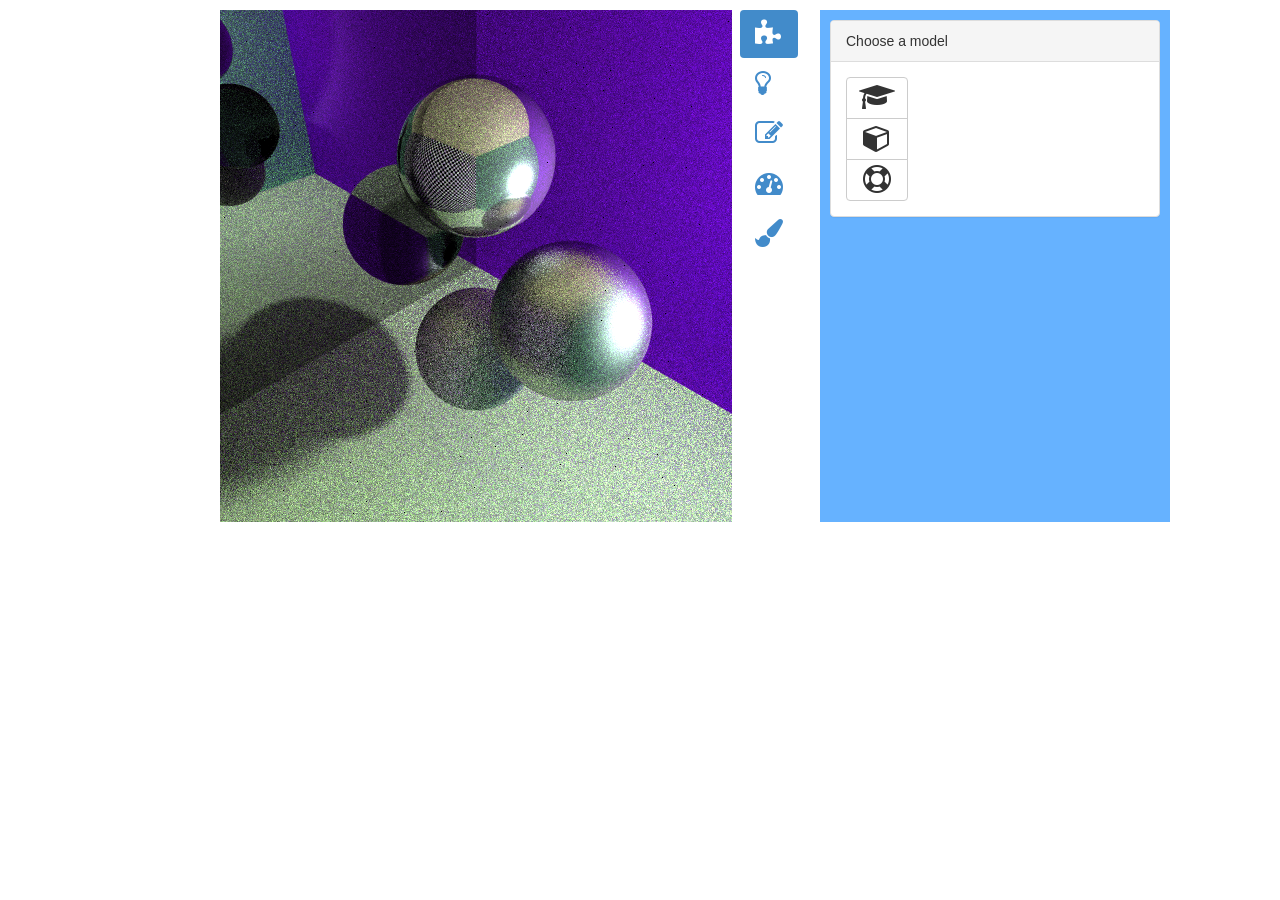
<file: final/project.html>
<html>
    <head>
    <meta charset="UTF-8">
    <link href="css/bootstrap.min.css" rel="stylesheet">
    <link href="css/font-awesome.min.css" rel="stylesheet">
    <link href="css/rayTracer.css" rel="stylesheet">
    <script type="text/javascript" src = "sylvester.src.js"></script>
    <script type="text/javascript" src = "webgl-utils.js"></script>
    </head>
    <body>
        <div>
            <canvas id="canvas" width="512" height="512"></canvas>
            <div class="panel panel-default" id = 'popup'>
                <div class="panel-heading">
                    Object Properties
                </div>
                <div class="panel-body">

                        <table  class="table table-bordered property">
                            <th>Material:</th>
                            <tr><td><select id = 'material'  onchange="showAdjust(this.value)">
                                      <option value="0">Diffuse</option>
                                      <option value="1">Mirror</option>
                                      <option value="2">Glossy</option>
                                      <option value="3">Glassy</option>
                                    </select>
                                </td>
                            </tr>
                            <tr><td id='materialMore'></td></tr>
                            <tr><td><input type="range" id="materialAdjust" min="100" max="200" value="150"></td></tr>
                        </table>

                        <table  class="table table-bordered property">
                            <th>Color:</th>
                            <tr><td><input type = 'text' size = '10' id = 'rgb' name='rgb'/></td></tr>
                        </table>
 
                        <table  class="table table-bordered property">
                            <th>Scale:</th>
                            <tr><td><input type="range" id="scale" min="1" max="25" value="10"></td></tr>
                        </table>
                        <button type="button" class="btn btn-info" id = 'set'>OK</button>
                </div>
               
            </div>
     
        </div>    
        <br>
        <!--Use the cursor keys or WASD to control the x,y direction of the camera, and use page up and down to control the z direction of the camera.!-->
        <div id="navBar">
            <ul class="nav nav-pills nav-stacked" role="tablist">
                <li class="active" id="modelLi"><a href="#model" role="tab" data-toggle="tab"><i class="fa fa-puzzle-piece fa-2x"></i></a></li>
                <li><a href="#light" role="tab" data-toggle="tab"><i class="fa fa-lightbulb-o  fa-2x"></i></a></li>
                <!--<li><a href="#animation" role="tab" data-toggle="tab"><i class="fa fa-youtube-play fa-2x"></i></a></li>!-->
                <li><a href="#design" role = "tab"  data-toggle="tab"><i class="fa fa-pencil-square-o fa-2x"></i></a></li>
                <li><a href="#settings" role = "tab"  data-toggle="tab"><i class="fa fa-tachometer fa-2x"></i></a></li>
                <li><a href="#background" role = "tab"  data-toggle="tab"><i class="fa fa-paint-brush fa-2x"></i></a></li>
            </ul>

        </div>
        <div class="tab-content" id="content">
            <div class="tab-pane table-responsive " id="light">
                <div class="panel panel-default" id="lightP">
                    <div class="panel-heading">
                        Light List
                    </div>
                    <div class="panel-body">
                    <div class="btn-group-horizontal" role="group" id="lightsList" >                    
                        
                    </div>
                    <div id="lightInfo">
                    </div>
                  </div>
                </div>
            </div>

            <div class="tab-pane table-responsive active" id="model">
                <div class="panel panel-default">
                    <div class="panel-heading">
                        Choose a model
                    </div>
                    <div class="panel-body">
                    <div class="btn-group-vertical" role="group" >                    
                        <button type="button" class="btn btn-default" id = 'uscLogo'><i class="fa fa-graduation-cap fa-2x"></i></button>
                        <button type="button" class="btn btn-default" id = 'cubes'><i class="fa fa-cube fa-2x"></i></button>
                        <button type="button" class="btn btn-default" id = 'spheres'><i class="fa fa-life-ring fa-2x"></i></button>
                    </div>
                  </div>
                </div>
                
            </div>
            <div class="tab-pane table-responsive" id="animation">
                
            </div>
            <div class="tab-pane table-responsive" id="design">
                <div class="panel panel-default">
                    <div class="panel-heading">
                        Design your Scene
                    </div>
                    <div class="panel-body">
                    <div class="btn-group-vertical" role="group" >                    
                        <button type="button" class="btn btn-default" id = 'clear'><i class="fa fa-refresh fa-2x"></i></button>
                         <button type="button" class="btn btn-default" id = 'addCube'><i class="fa fa-plus"></i>&nbsp;<i class="fa fa-cube fa-2x"></i></button>
                         <button type="button" class="btn btn-default" id = 'addSphere'><i class="fa fa-plus"></i>&nbsp;<i class="fa fa-dot-circle-o fa-2x"></i></button>
                         <button type="button" class="btn btn-default" id = 'addCylinder'><i class="fa fa-plus"></i>&nbsp;<i class="fa fa-database fa-2x"></i></button>
                          <button type="button" class="btn btn-default" id = 'addCone'><i class="fa fa-plus"></i>&nbsp;<i class="fa fa-bell-o fa-2x"></i></button>
                    </div>
                  </div>
                </div>
                
            </div>
            <div class="tab-pane table-responsive" id="settings">
                <div class="panel panel-default">
                    <div class="panel-heading">
                        Ray tracing settings
                    </div>
                    <table class="table table-bordered">
                        <tr>
                            <td>Ray Bounce</td>
                            <td><input type="range" class="form-control slider"  id="bounce" min="1" max="10" value="5" onchange="showVal('bounceVal',this.value)"/></td>
                            <td id = 'bounceVal'>5</td>
                        </tr>
                        <tr>
                            <td>Specular</td>
                            <td><input type="range" class="form-control slider"  id="ks" min="1" max="10" value="5" onchange="showVal( 'ksVal', this.value)"/></td>
                            <td id = 'ksVal'>5</td>
                        </tr>
                        <tr>
                            <td>Shadow</td>
                            <td><input type="range" class="form-control slider"  id="shadow" min="1" max="100" value="100" onchange="showVal( 'shadowVal', this.value/100)"/></td>
                            <td id = 'shadowVal'>1.0</td>
                        </tr>
                    </table>
                </div>
            </div>
            <div class="tab-pane table-responsive" id="background">
                <div class="btn-group-vertical" role="group" >
                    <div class="panel-heading">
                        Change Wall Color
                    </div>
                    <button type="button" class="btn btn-lg btn-default" id="yellow" style='width: 94px; height: 94px; background-color:yellow;'>&nbsp;</button>
                    <button type="button" class="btn btn-lg btn-default" id="purple"  style='width: 94px; height: 94px;  background-color:purple; '>&nbsp;</button>
                    <button type="button" class="btn btn-lg btn-default" id="red"  style='width: 94px; height: 94px;  background-color:red; '>&nbsp;</button>
                    <button type="button" class="btn btn-lg btn-default" id="green"  style='width: 94px; height: 94px;  background-color:green; '>&nbsp;</button>
                    <!--<button type="button" class="btn btn-lg btn-default" id="chess" style='width: 94px; height: 94px; background-image: url("chessboard.png"); background-repeat: no-repeat;'>&nbsp;</button>!-->
                </div>
            </div>
        </div>

        <script type="text/javascript" src="jquery-1.11.1.min.js"></script>
        <script type="text/javascript" src="jquery-ui.min.js"></script>
        <script src="js/bootstrap.min.js"></script>
        <script type="text/javascript" src="main.js"></script>
    </body>
</html>
</file>
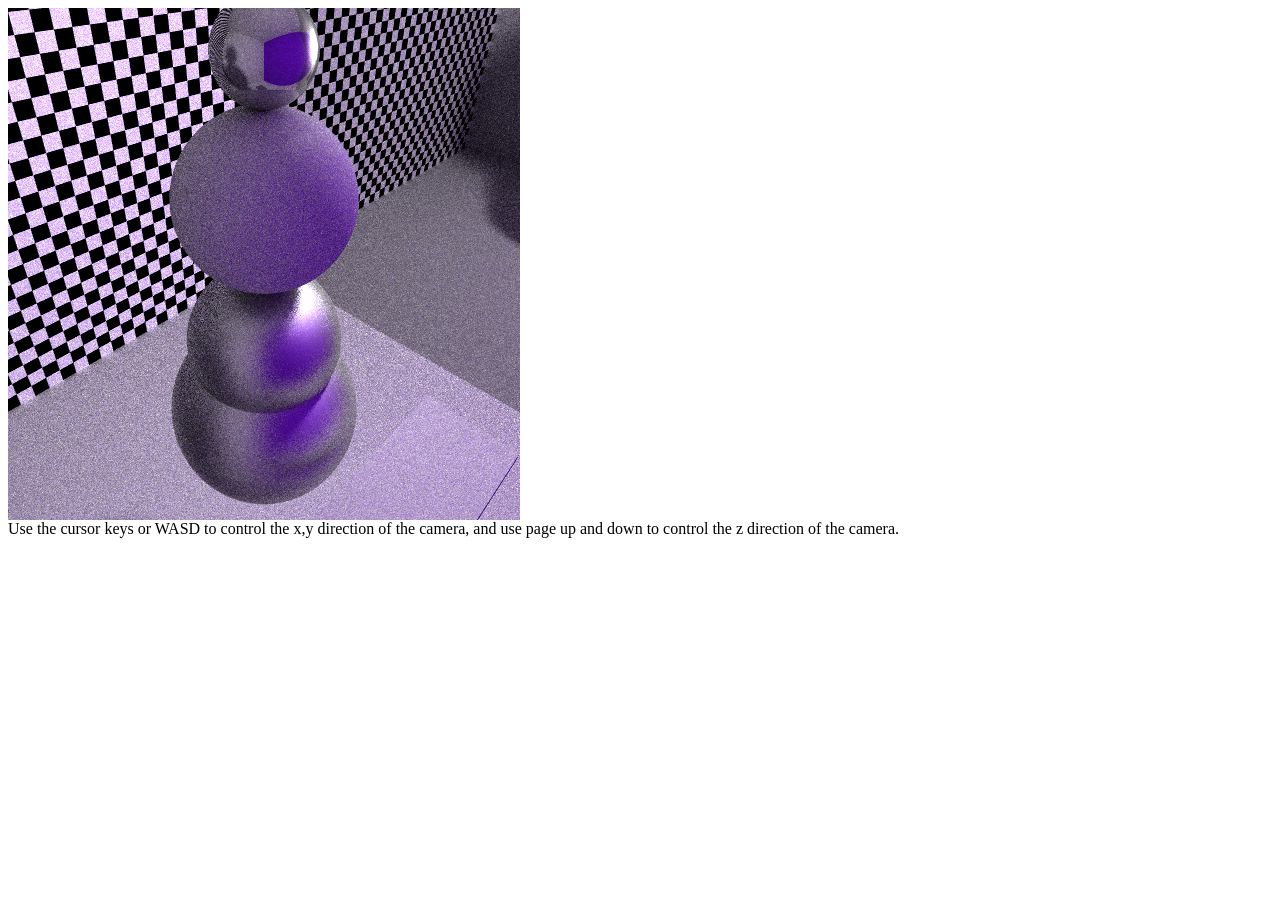
<file: FirstScene/project.html>
<html>
    <head>
    <meta charset="UTF-8">
    <style type="text/css">
        canvas {background: #5C4033;}
        #popup{
            background-color: rgba(128,128,128,0.7);
            display: none;
            position: absolute;
        }
    </style>
    <script type="text/javascript" src = "sylvester.src.js"></script>
    <script type="text/javascript" src = "webgl-utils.js"></script>
    </head>
    <body>
        <div id = 'popup'>
            <table>
                <tbody>
                    <tr><td> Material:</td> 
                        <td><select id = 'material'>
                              <option value="0">Diffuse</option>
                              <option value="1">Mirroe</option>
                              <option value="2">Glossy</option>
                              <option value="3">Glass</option>
                            </select>
                        </td>
                    </tr>
                    <tr><td>Color: </td>
                    <td>RGB<input type = 'text' size = '10' id = 'rgb' name='rgb'/></td>
                    </tr>
                    <tr><td><button type="button" id = 'set'/>OK</td></tr>
                </tbody>
            </table>
        </div>        
        <canvas id="canvas" width="512" height="512"></canvas>
        <br>
        Use the cursor keys or WASD to control the x,y direction of the camera, and use page up and down to control the z direction of the camera.
        <script type="text/javascript" src="main.js"></script>      
    </body>
</html>
</file>
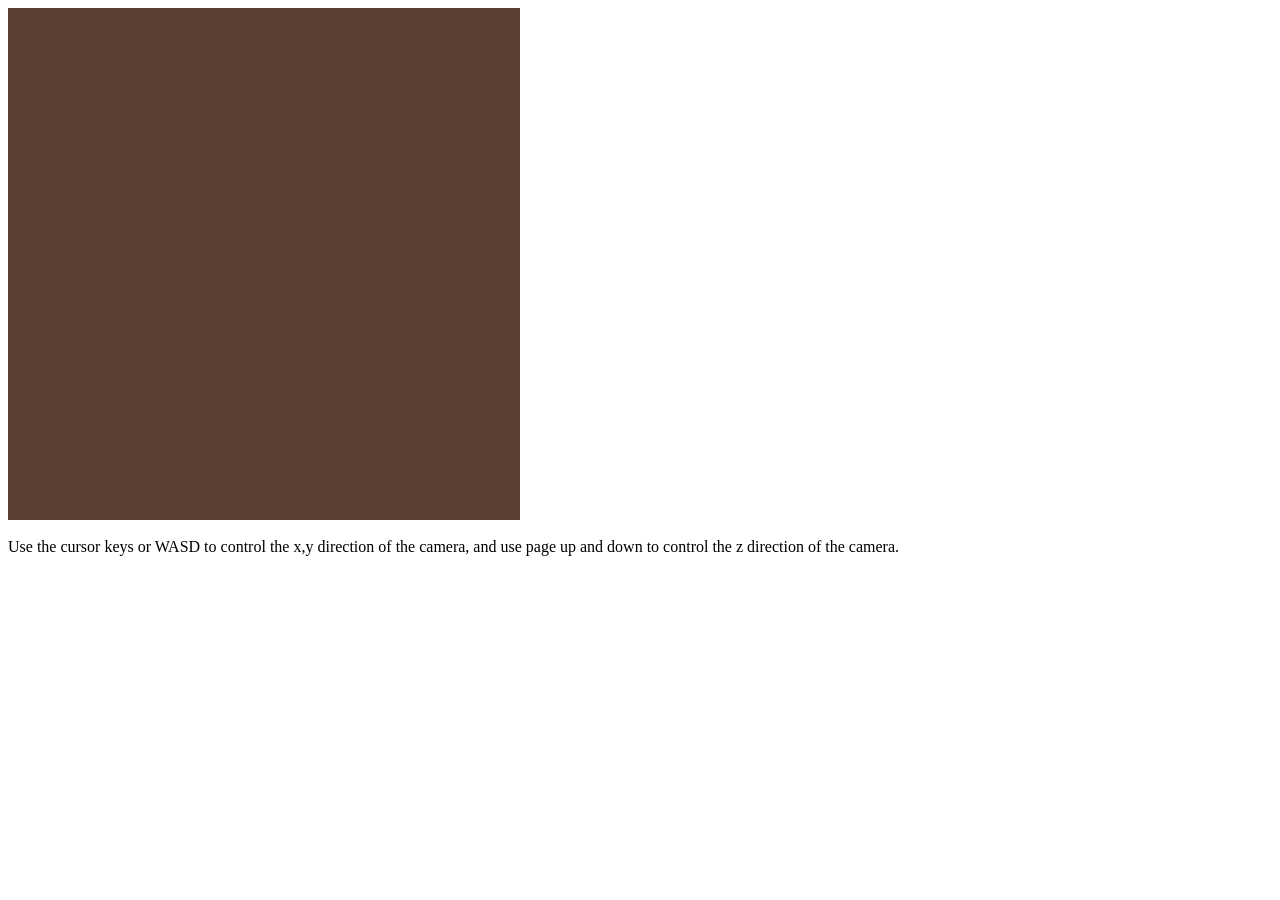
<file: FirstScene/project2.html>
<html>
    <head>
    <meta charset="UTF-8">
    <style type="text/css">
        canvas {background: #5C4033;}
        #popup{
            background-color: rgba(0,128,128,0.8);
            width:100px;
            position: absolute;
            top:10px;
            left:520px;
            display: none;
        }
    </style>
    <script type="text/javascript" src = "sylvester.src.js"></script>
    <script type="text/javascript" src = "webgl-utils.js"></script>
    </head>
    <body>
        <div>
        <canvas id="canvas" width="512" height="512"></canvas>

        <table id = 'popup'>
            <tbody>
                <tr><td> Material:</td> 
                    <td><select id = 'material'>
                          <option value="0">Diffuse</option>
                          <option value="1">Mirror</option>
                          <option value="2">Glossy</option>
                          <option value="3">Glass</option>
                        </select>
                    </td>
                </tr>
                <tr><td id='materialMore'>Glossiness</td>
                <td><input type="range" id="materialAdjust" min="0" max="100" value="60"></td>
                </tr>
                <tr><td>Color: </td>
                <td><input type = 'text' size = '10' id = 'rgb' name='rgb'/></td>
                </tr>
                <tr><td><button type="button" id = 'set'/>OK</td></tr>
            </tbody>
        </table>  
        </div>      
        <br>
        Use the cursor keys or WASD to control the x,y direction of the camera, and use page up and down to control the z direction of the camera.
        <script type="text/javascript" src="jquery-1.11.1.min.js"></script>
        <script type="text/javascript" src="jquery-ui.min.js"></script>
        <script type="text/javascript" src="main2.js"></script>      
    </body>
</html>
</file>
<file: 1130/css/rayTracer.css>
canvas {
    background: #5C4033;
    position: absolute;
    top:10px;
    left:220px;

}
#popup{
    background-color: #66B2FF;
    width:208px;
    position: absolute;
    top:10px;
    left:10px;
    display: none;
}
#navBar{
    position: absolute;
    top:10px;
    left:740px;
}
#content{
    background-color: #66B2FF;
    width:350px;
    position: absolute;
    top:10px;
    left:820px;
    padding: 10px;
    color: white;
    height: 512px;
}
.buttons{
    color:#428bca;
}

.property{
    background-color: white !important;
}
/* for slider */
input[type=range]{
    -webkit-appearance: none;
}

input[type=range]::-webkit-slider-runnable-track {
    width: 300px;
    height: 5px;
    background: #ddd;
    border: none;
    border-radius: 3px;
}

input[type=range]::-webkit-slider-thumb {
    -webkit-appearance: none;
    border: none;
    height: 16px;
    width: 16px;
    border-radius: 50%;
    background: #66B2FF;
    margin-top: -4px;
}

input[type=range]:focus {
    outline: none;
}

input[type=range]:focus::-webkit-slider-runnable-track {
    background: #ccc;
}
</file>
<file: final/css/rayTracer.css>
canvas {
    background: #5C4033;
    position: absolute;
    top:10px;
    left:220px;

}
#popup{
    background-color: #66B2FF;
    width:208px;
    position: absolute;
    top:10px;
    left:10px;
    display: none;
}
#navBar{
    position: absolute;
    top:10px;
    left:740px;
}
#content{
    background-color: #66B2FF;
    width:350px;
    position: absolute;
    top:10px;
    left:820px;
    padding: 10px;
    color: white;
    height: 512px;
}
.buttons{
    color:#428bca;
}

.property{
    background-color: white !important;
}
/* for slider */
input[type=range]{
    -webkit-appearance: none;
}

input[type=range]::-webkit-slider-runnable-track {
    width: 300px;
    height: 5px;
    background: #ddd;
    border: none;
    border-radius: 3px;
}

input[type=range]::-webkit-slider-thumb {
    -webkit-appearance: none;
    border: none;
    height: 16px;
    width: 16px;
    border-radius: 50%;
    background: #66B2FF;
    margin-top: -4px;
}

input[type=range]:focus {
    outline: none;
}

input[type=range]:focus::-webkit-slider-runnable-track {
    background: #ccc;
}

#lightInfo{
    position: absolute;
    top:121px;
    left:26px;
    display: none;
    color:black;
}
#lightP{
    height: 250px;
}
.lightColor{
    color: #428bca;
    width: 40px;
    margin: 3px;
}
#ok{
    margin:10px;
}
</file>
